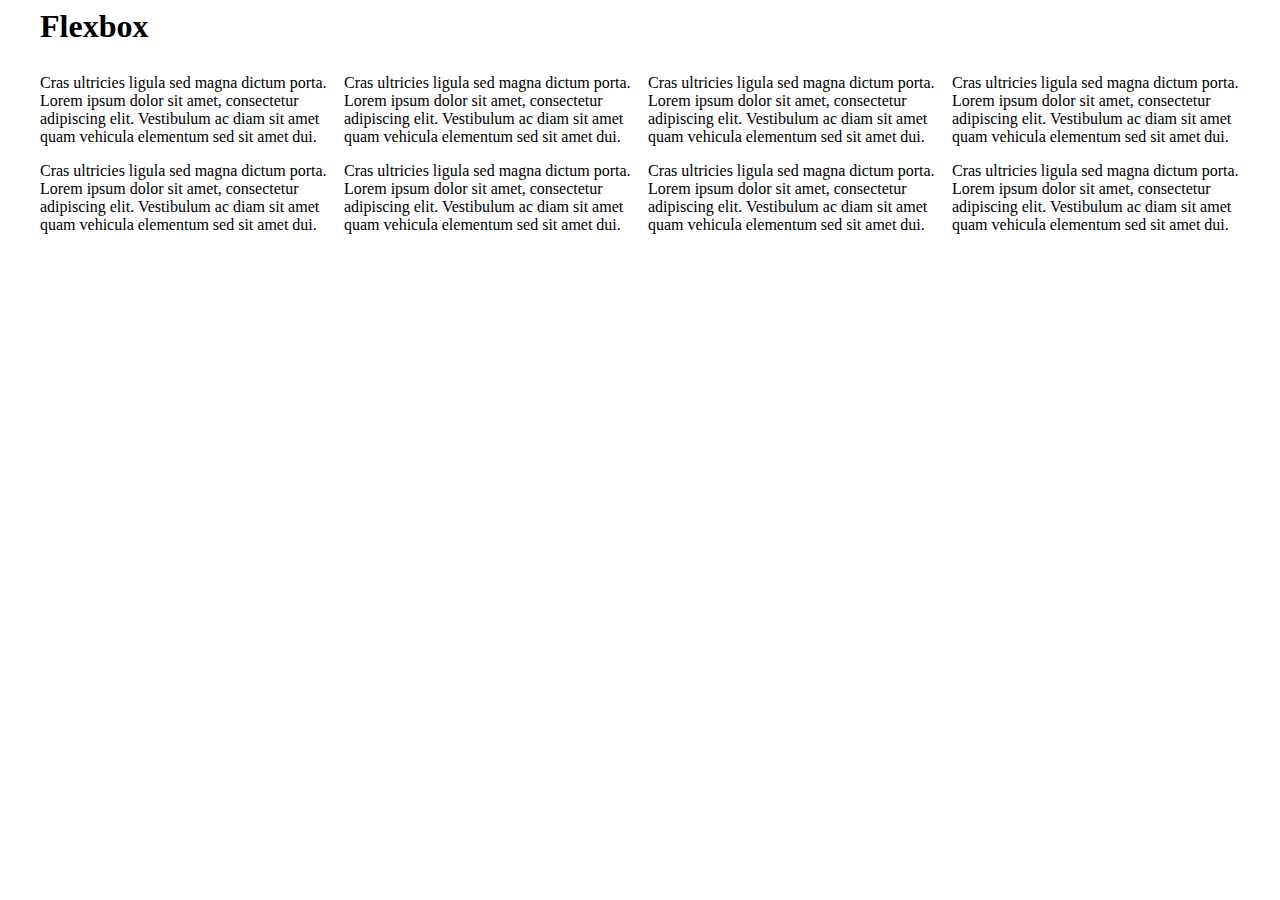
<file: flexbox/index.html>
<html>
  <head>
    <meta name="viewport" content="width=device-width, initial-scale=1"></meta>
  </head>
  <body>
    <div class="container-fluid">
      <h1>Flexbox</h1>
      <div class='linha'>
        <div class="col">Cras ultricies ligula sed magna dictum porta. Lorem ipsum dolor sit amet, consectetur adipiscing elit. Vestibulum ac diam sit amet quam vehicula elementum sed sit amet dui.</div>
        <div class="col">Cras ultricies ligula sed magna dictum porta. Lorem ipsum dolor sit amet, consectetur adipiscing elit. Vestibulum ac diam sit amet quam vehicula elementum sed sit amet dui.</div>
        <div class="col">Cras ultricies ligula sed magna dictum porta. Lorem ipsum dolor sit amet, consectetur adipiscing elit. Vestibulum ac diam sit amet quam vehicula elementum sed sit amet dui.</div>
        <div class="col">Cras ultricies ligula sed magna dictum porta. Lorem ipsum dolor sit amet, consectetur adipiscing elit. Vestibulum ac diam sit amet quam vehicula elementum sed sit amet dui.</div>

        <div class="col">Cras ultricies ligula sed magna dictum porta. Lorem ipsum dolor sit amet, consectetur adipiscing elit. Vestibulum ac diam sit amet quam vehicula elementum sed sit amet dui.</div>
        <div class="col">Cras ultricies ligula sed magna dictum porta. Lorem ipsum dolor sit amet, consectetur adipiscing elit. Vestibulum ac diam sit amet quam vehicula elementum sed sit amet dui.</div>
        <div class="col">Cras ultricies ligula sed magna dictum porta. Lorem ipsum dolor sit amet, consectetur adipiscing elit. Vestibulum ac diam sit amet quam vehicula elementum sed sit amet dui.</div>
        <div class="col">Cras ultricies ligula sed magna dictum porta. Lorem ipsum dolor sit amet, consectetur adipiscing elit. Vestibulum ac diam sit amet quam vehicula elementum sed sit amet dui.</div>
      </div>
    </div>
  </body>
  <style>
    .container-fluid{
      padding: 0px 2rem;
    }
    .linha{
      display: flex;
      flex-wrap: wrap;
      margin-left: -0.5rem;
      margin-right: -0.5rem;
    }

    .linha .col{
      box-sizing: border-box;
      width: 25%;
      max-width: 25%;
      padding: 0.5rem 0.5rem;
    }

    /*SM*/
    @media (min-width: 750px) and (max-width: 970px) {
      .linha .col{
        width: 50%;
        max-width: 50%;
      }
    }

    /*XS*/
    @media (max-width: 749px) {
      .linha .col{
        width: 100%;
        max-width: 100%;
      }
    }
  </style>
</html>
</file>
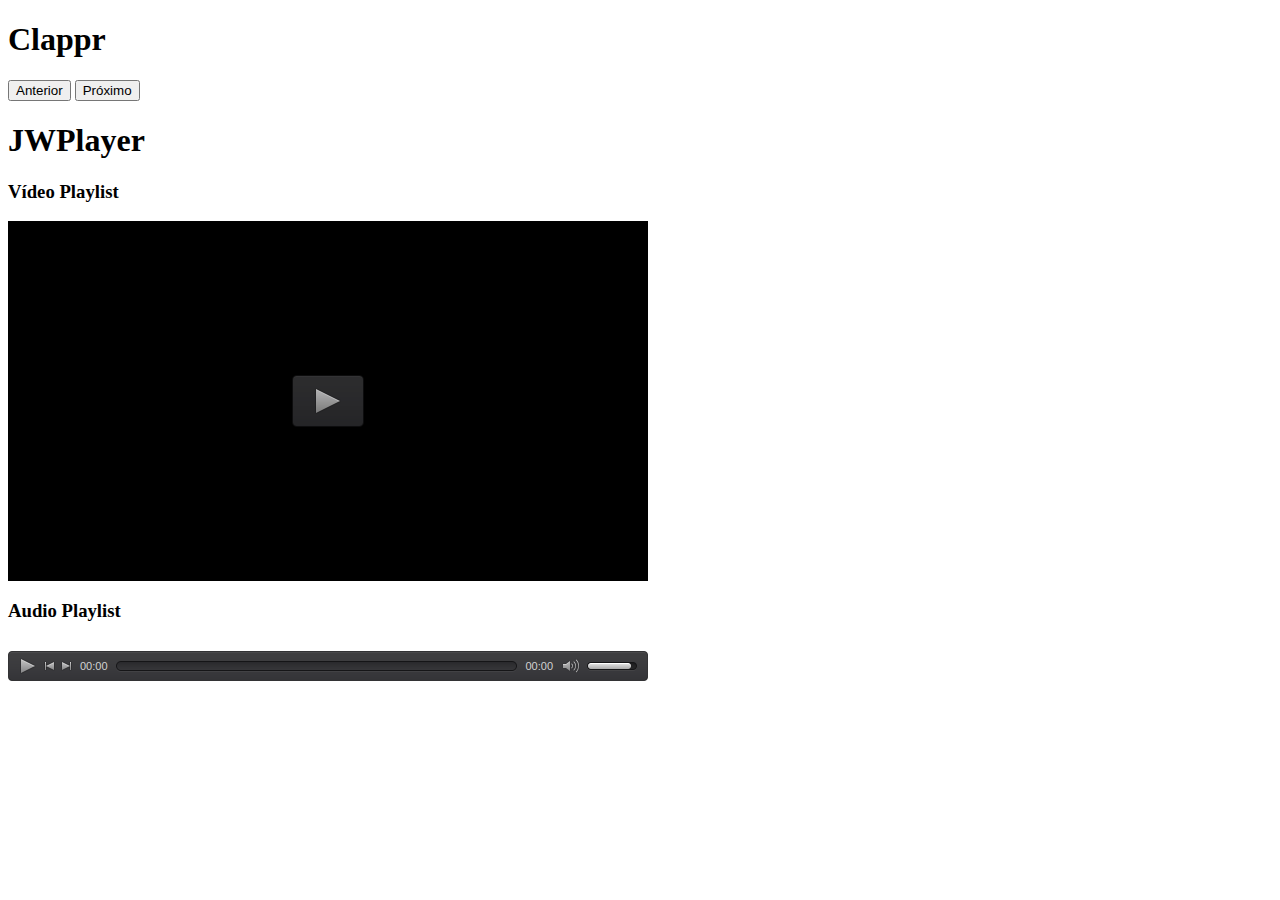
<file: media/index.html>
<!DOCTYPE html>
<html>
  <head>
      <meta charset="utf-8">
      <title>Medias</title>
      <script src="https://cdnjs.cloudflare.com/ajax/libs/jquery/3.1.1/jquery.js"></script>
      <script src="http://cdn.clappr.io/latest/clappr.min.js"></script>
      <script src="jwplayer-6.1.12/jwplayer.js"></script>
      <script src="../playlist.js"></script>
      <!-- <script src="http://jwpsrv.com/library/4+R8PsscEeO69iIACooLPQ.js"></script> -->
      <!-- <script src="jwplayer-6.6.0/jwplayer.js"></script> -->
      <!-- <script type="text/javascript">jwplayer.key="AwwvrK8d0yKUlBWTnMmvBbinPRInzhR/1DyAvQ==";</script> -->
  </head>
  <body>
    <h1>Clappr</h1>
    <div id="clappr"></div>
    <button data-player-prev="" data-player="player">Anterior</button>
    <button data-player-next="" data-player="player">Próximo</button>

    <h1>JWPlayer</h1>
    <h3>Vídeo Playlist</h3>
    <div id="jwplayer1" class='jwp-playlist' data-playlist="http://clappr.io/highline.mp4, http://vjs.zencdn.net/v/oceans.mp4, http://d11.cdnvideo.ru/videojs/files/hypnofrog.mp4, http://d11.cdnvideo.ru/videojs/files/m1080.mp4" data-playlist-type='video'>Carregando...</div>
    <h3>Audio Playlist</h3>
    <div id="jwplayer2" class='jwp-playlist' data-playlist="tracks/Black_Ant_-_01_-_Fater_Lee.mp3,tracks/Broke_For_Free_-_01_-_Night_Owl.mp3,tracks/Ryan_Cullinane_-_Beach_Vibes_With_Drums.mp3" data-playlist-type='audio'>Carregando...</div>
    
    <style>
      .jwlogo{
        visibility: hidden !important;
      }
    </style>

    <script>
        var videos = [
            'http://clappr.io/highline.mp4',
            'http://vjs.zencdn.net/v/oceans.mp4',
            'http://d11.cdnvideo.ru/videojs/files/hypnofrog.mp4',
            'http://d11.cdnvideo.ru/videojs/files/m1080.mp4'
        ];

        var musics = [

        ]

        // Clappr
        var clapper_position = 0

        var player = new Clappr.Player({
            source: videos[clapper_position],
            parentId: "#clappr",
            autoPlay: false,
            hideMediaControl: false,
        });

        $("[data-player-next]").on('click', function(e){
          clapper_position < (videos.length - 1) ? clapper_position++  : false
          player.load(videos[clapper_position])
        })

        $("[data-player-prev]").on('click', function(e){
          clapper_position > 0 ? clapper_position-- : false
          player.load(videos[clapper_position])
        })

        // fired when player ends the video
        player.on(Clappr.Events.PLAYER_ENDED, function () {
          if (clapper_position < videos.length) {
            player.load(videos[clapper_position++]);
          }
        });

        // // JWPLAYER
        // var jwplayer_videos = videos.map(function(media){ return { file: media } })
        // jwplayer("jwplayer1").setup({
        //   autostart: false,
        //   width: 640,
        //   height: 360,
        //   playlist:jwplayer_videos
        // })
        //
        // var jwplayer_musics = musics.map(function(media){ return { file: media } })
        // jwplayer("jwplayer2").setup({
        //   autostart: false,
        //   height:40,
        //   playlist:jwplayer_musics
        // })
    </script>
  </body>
</html>
</file>
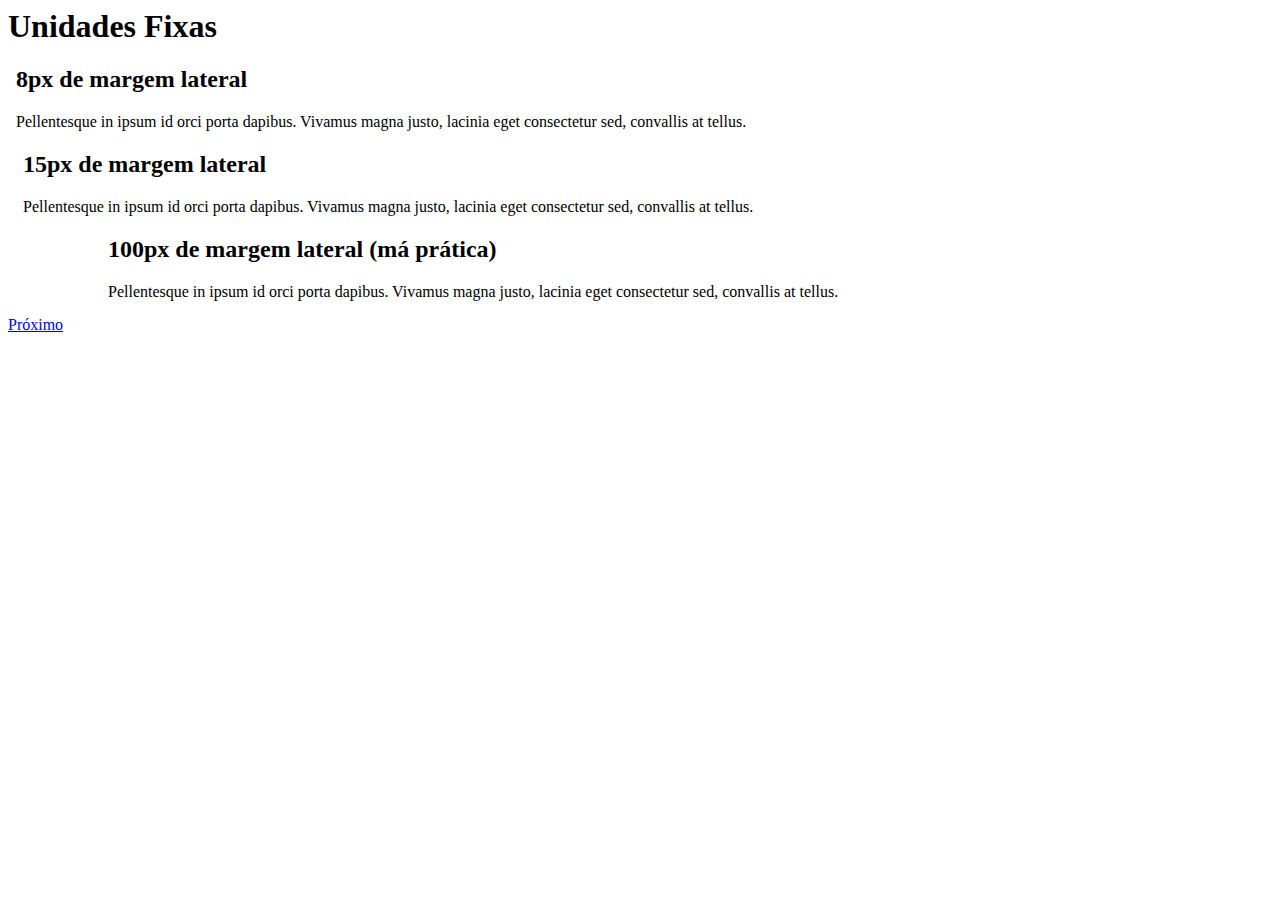
<file: units/index.html>
<html>
  <head>
    <meta name="viewport" content="width=device-width, initial-scale=1.0"></meta>
  </head>
  <body>
    <h1>Unidades Fixas</h1>
    <div class="margin-1">
      <h2>8px de margem lateral</h2>
      Pellentesque in ipsum id orci porta dapibus. Vivamus magna justo, lacinia eget consectetur sed, convallis at tellus.
    </div>
    <div class="margin-2">
      <h2>15px de margem lateral</h2>
      Pellentesque in ipsum id orci porta dapibus. Vivamus magna justo, lacinia eget consectetur sed, convallis at tellus.
    </div>
    <div class="margin-3">
      <h2>100px de margem lateral (má prática)</h2>
      Pellentesque in ipsum id orci porta dapibus. Vivamus magna justo, lacinia eget consectetur sed, convallis at tellus.
    </div>
    <a href="relative.html">Próximo</a>
  </body>
  <style>
    /* Utilizar sempre pequenas quantidades de pixels para definir o layout*/
    .margin-1{
      margin: 15px 8px;
    }
    .margin-2{
      margin: 15px 15px;
    }
    .margin-3{
      margin: 15px 100px;
    }
  </style>
</html>
</file>
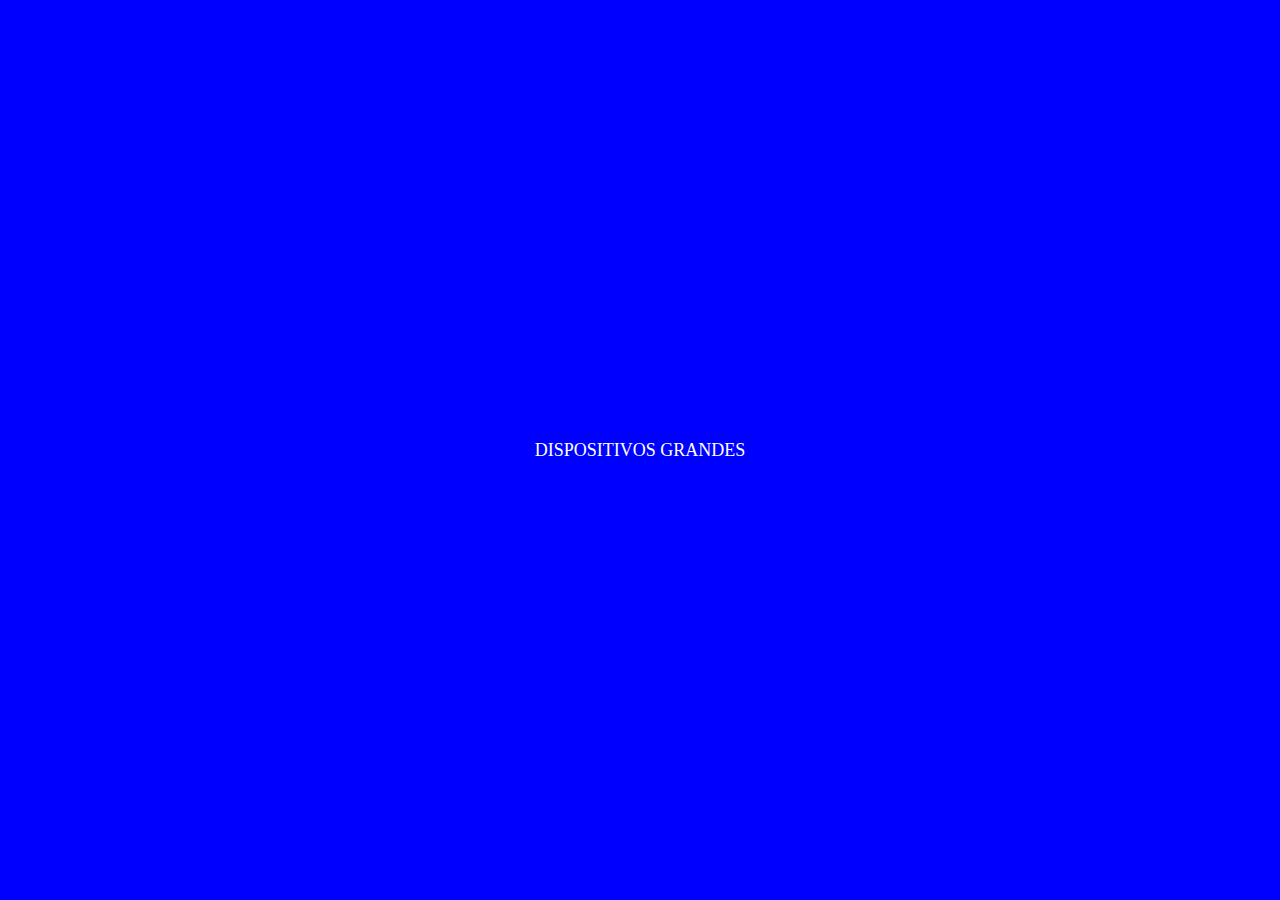
<file: breakpoints/example.html>
<html>
  <head>
    <meta name="viewport" content="width=device-width, user-scalable=no"></meta>
  </head>
  <body>
    <div class="xs">Dispositivos muito pequeno</div>
    <div class="sm">Dispositivos pequeno</div>
    <div class="lg">Dispositivos grandes</div>
  </body>
  <style>
    body{
      font-size: 18px;
      padding: 0;
      margin: 0;
      background: #fff;
    }
    .xs{
      background-color: red;
    }
    .sm{
      background-color: green;
    }
    .lg{
      background-color: blue;
    }
    .xs, .sm, .lg{
      display: none;
      color: white;
      align-items: center;
      justify-content: center;
      height: 100vh;
      width: 100%;
      text-transform: uppercase;
      font-family: cursive;
    }
    /*LG*/
    @media(min-width: 970px){
      .lg{
        display: flex;
      }
    }

    /*SM*/
    @media (min-width: 750px) and (max-width: 970px) {
      .sm{
        display: flex;
      }
    }

    /*XS*/
    @media (max-width: 749px) {
      .xs{
        display: flex;
      }
    }
  </style>
</html>
</file>
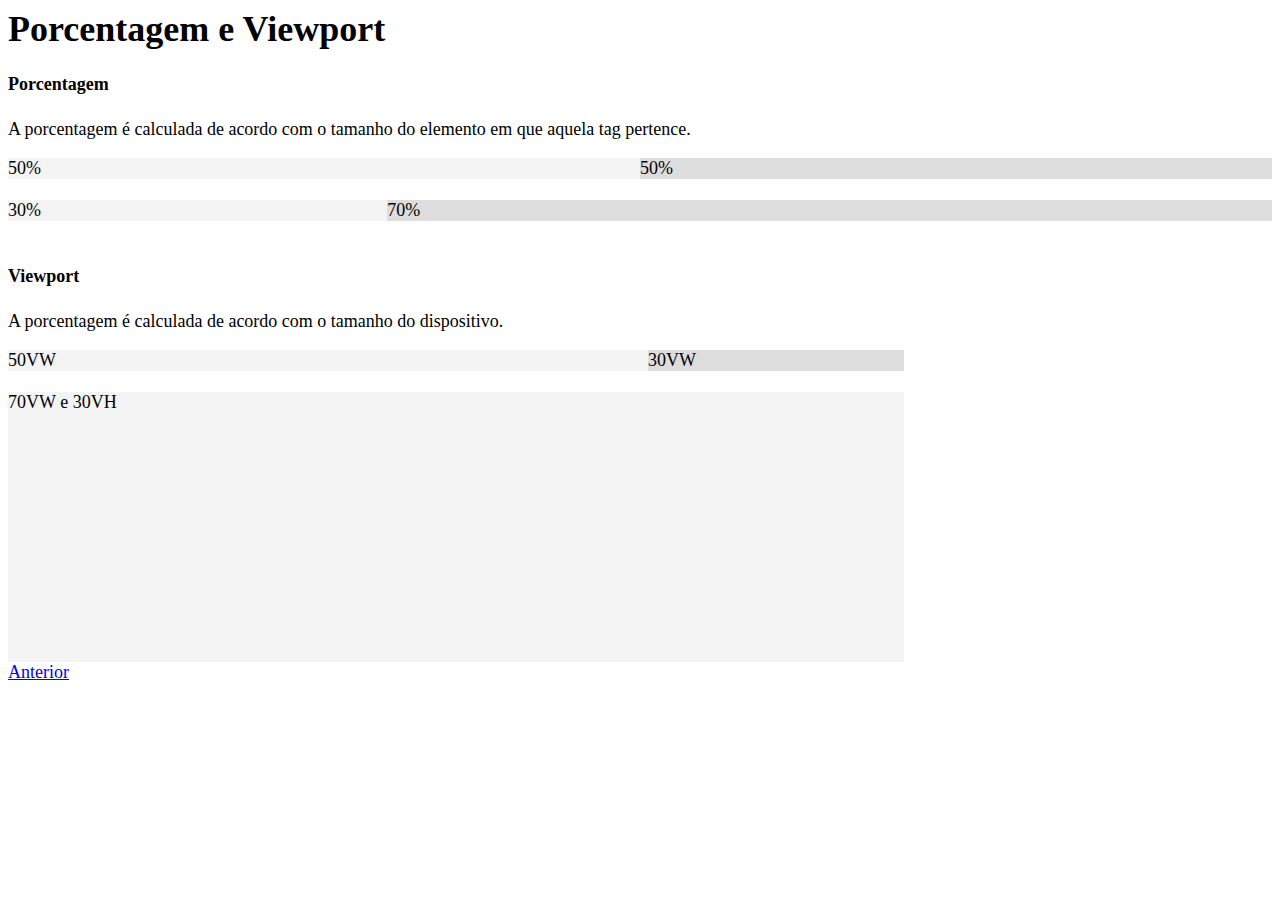
<file: units/percentage.html>
<html>
  <head>
    <meta name="viewport" content="width=device-width, initial-scale=1.0"></meta>
  </head>
  <body>
    <h1>Porcentagem e Viewport</h1>
    <h4>Porcentagem</h4>
    <p>A porcentagem é calculada de acordo com o tamanho do elemento em que aquela tag pertence.</p>
    <div class="linha">
      <div class="col" style="width:50%;">50%</div>
      <div class="col b" style="width:50%;">50%</div>
    </div>
    <br>
    <div class="linha">
      <div class="col" style="width:30%;">30%</div>
      <div class="col b" style="width:70%;">70%</div>
    </div>
    <br>
    <h4>Viewport</h4>
    <p>A porcentagem é calculada de acordo com o tamanho do dispositivo.</p>
    <div style="display:table;">
      <div class="col" style="width:50vw;">50VW</div>
      <div class="col b" style="width:20vw;">30VW</div>
    </div>
    <br>
    <div style="display:table;">
      <div class="col" style="width:70vw;height: 30vh;">70VW e 30VH</div>
    </div>

    <a href="relative.html">Anterior</a>
  </body>
  <style>
    body{
      font-size: 18px;
    }
    .linha{
      display: table;
      width: 100%;
      margin: 0px;
    }
    /* Utilizar sempre pequenas quantidades de pixels para definir o layout*/
    .col{
      float: left;
      background-color: #f4f4f4;
      /*margin: 0px 8px;*/
    }
    .col.b{
      background-color: #ddd;
    }
  </style>
</html>
</file>
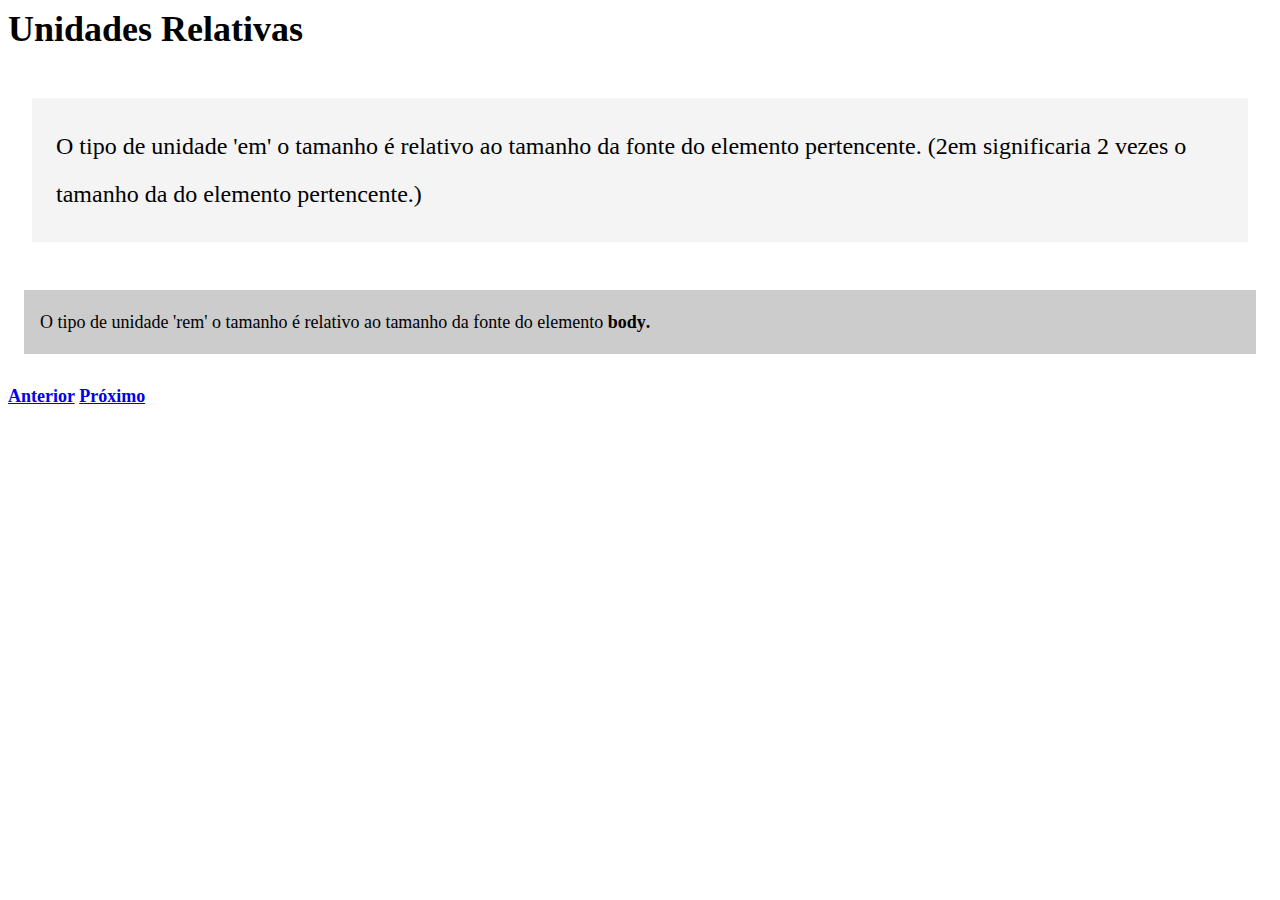
<file: units/relative.html>
<html>
  <head>
    <meta name="viewport" content="width=device-width, initial-scale=1.0"></meta>
  </head>
  <body>
    <h1>Unidades Relativas</h1>
    <div class="margin-em">
      O tipo de unidade 'em' o tamanho é relativo ao tamanho da fonte do elemento pertencente.
      (2em significaria 2 vezes o tamanho da do elemento pertencente.)
    </div>
    <div class="margin-rem">
      O tipo de unidade 'rem' o tamanho é relativo ao tamanho da fonte do elemento <b>body<b>.
    </div>
    <a href="index.html">Anterior</a>
    <a href="percentage.html">Próximo</a>
  </body>
  <style>
    body{
      font-size: 18px;
    }
    /* Utilizar sempre pequenas quantidades de pixels para definir o layout*/
    .margin-em{
      font-size: 24px;
      line-height: 2em;
      margin: 2em 1em;
      padding: 1em;
      background-color: #f4f4f4;
    }

    .margin-rem{
      line-height: 2rem;
      margin: 2rem 1rem;
      padding: 1rem;
      background-color: #ccc;
    }
  </style>
</html>
</file>
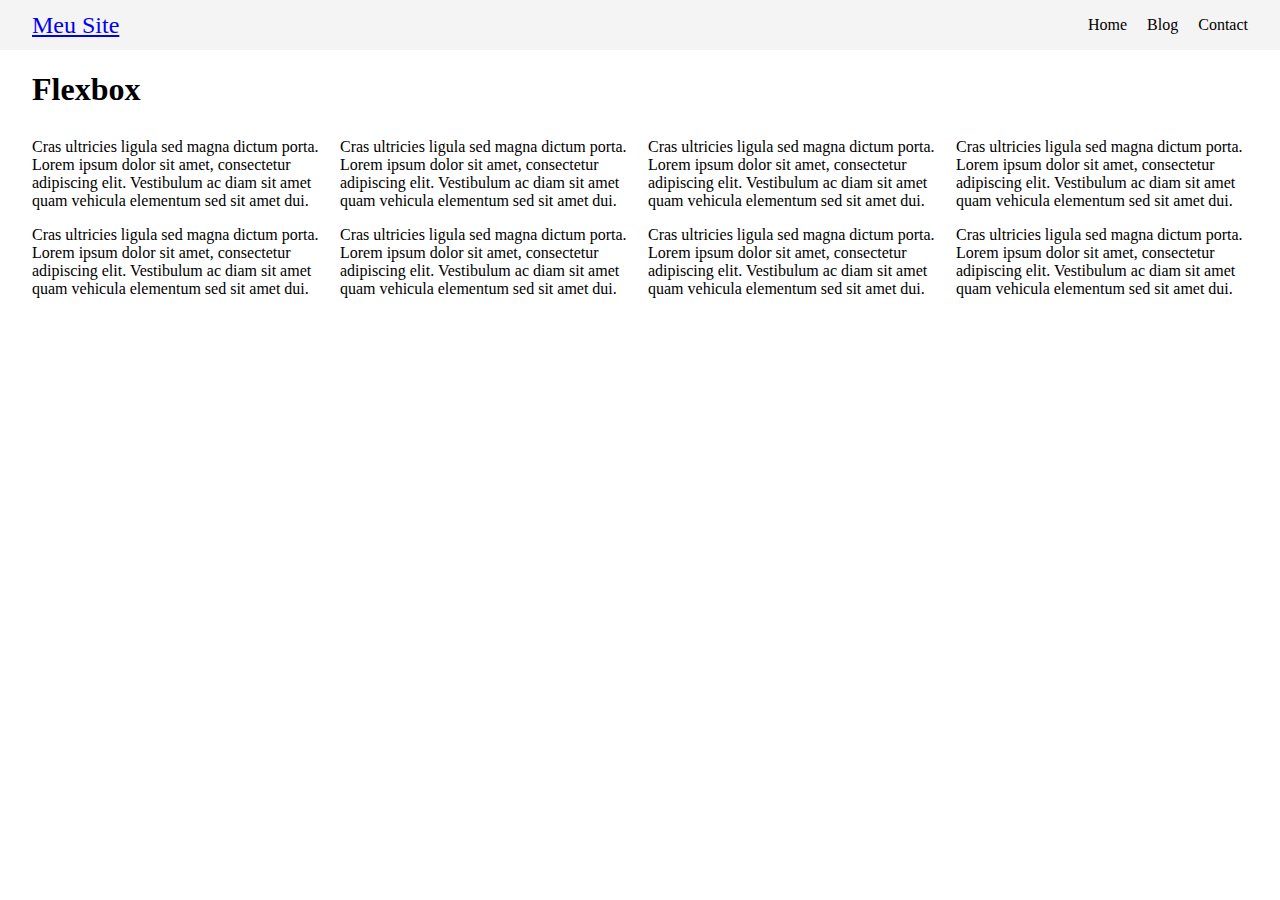
<file: visibility/example.html>
<html>
  <head>
    <meta name="viewport" content="width=device-width, initial-scale=1"></meta>
  </head>
  <body>
    <header>
      <a href="#" class='site-title'>Meu Site</a>
      <span class='divider'></span>
      <nav>
        <ul>
          <li>Home</li>
          <li>Blog</li>
          <li>Contact</li>
        </ul>
      </nav>
      <img src="bars.svg" width="24px" class='bars'>
    </header>
    <div class="container-fluid">
      <h1>Flexbox</h1>
      <div class='linha'>
        <div class="col">Cras ultricies ligula sed magna dictum porta. Lorem ipsum dolor sit amet, consectetur adipiscing elit. Vestibulum ac diam sit amet quam vehicula elementum sed sit amet dui.</div>
        <div class="col">Cras ultricies ligula sed magna dictum porta. Lorem ipsum dolor sit amet, consectetur adipiscing elit. Vestibulum ac diam sit amet quam vehicula elementum sed sit amet dui.</div>
        <div class="col">Cras ultricies ligula sed magna dictum porta. Lorem ipsum dolor sit amet, consectetur adipiscing elit. Vestibulum ac diam sit amet quam vehicula elementum sed sit amet dui.</div>
        <div class="col">Cras ultricies ligula sed magna dictum porta. Lorem ipsum dolor sit amet, consectetur adipiscing elit. Vestibulum ac diam sit amet quam vehicula elementum sed sit amet dui.</div>

        <div class="col">Cras ultricies ligula sed magna dictum porta. Lorem ipsum dolor sit amet, consectetur adipiscing elit. Vestibulum ac diam sit amet quam vehicula elementum sed sit amet dui.</div>
        <div class="col">Cras ultricies ligula sed magna dictum porta. Lorem ipsum dolor sit amet, consectetur adipiscing elit. Vestibulum ac diam sit amet quam vehicula elementum sed sit amet dui.</div>
        <div class="col">Cras ultricies ligula sed magna dictum porta. Lorem ipsum dolor sit amet, consectetur adipiscing elit. Vestibulum ac diam sit amet quam vehicula elementum sed sit amet dui.</div>
        <div class="col">Cras ultricies ligula sed magna dictum porta. Lorem ipsum dolor sit amet, consectetur adipiscing elit. Vestibulum ac diam sit amet quam vehicula elementum sed sit amet dui.</div>
      </div>
    </div>
  </body>
  <style>
    body{
      padding: 0px;
      margin: 0px;
    }
    /*Cabeçalho*/
    header{
      display: flex;
      flex: 1;
      height: 50px;
      line-height: 50px;
      padding: 0px 2rem;
      background-color: #f4f4f4;
    }

    header .site-title{
      font-size: 24px;
    }

    header .divider{
      flex: 1;
    }

    header .bars{
      display: none;
    }

    header .bars:hover{
      cursor: pointer;
    }

    nav ul, nav ul li{
      display: inline;
    }

    nav ul li{
      margin-right: 1rem;
    }

    nav ul li:last-child{
      margin-right: 0;
    }

    /*Grid*/
    .container-fluid{
      padding: 0px 2rem;
    }
    .linha{
      display: flex;
      flex-wrap: wrap;
      margin-left: -0.5rem;
      margin-right: -0.5rem;
    }

    .linha .col{
      box-sizing: border-box;
      width: 25%;
      max-width: 25%;
      padding: 0.5rem 0.5rem;
    }

    /*SM*/
    @media (min-width: 750px) and (max-width: 970px) {
      .linha .col{
        width: 50%;
        max-width: 50%;
      }
    }

    /*XS*/
    @media (max-width: 749px) {
      header .bars{
        display: block;
      }

      header nav{
        display: none;
      }
      .linha .col{
        width: 100%;
        max-width: 100%;
      }
    }
  </style>
</html>
</file>
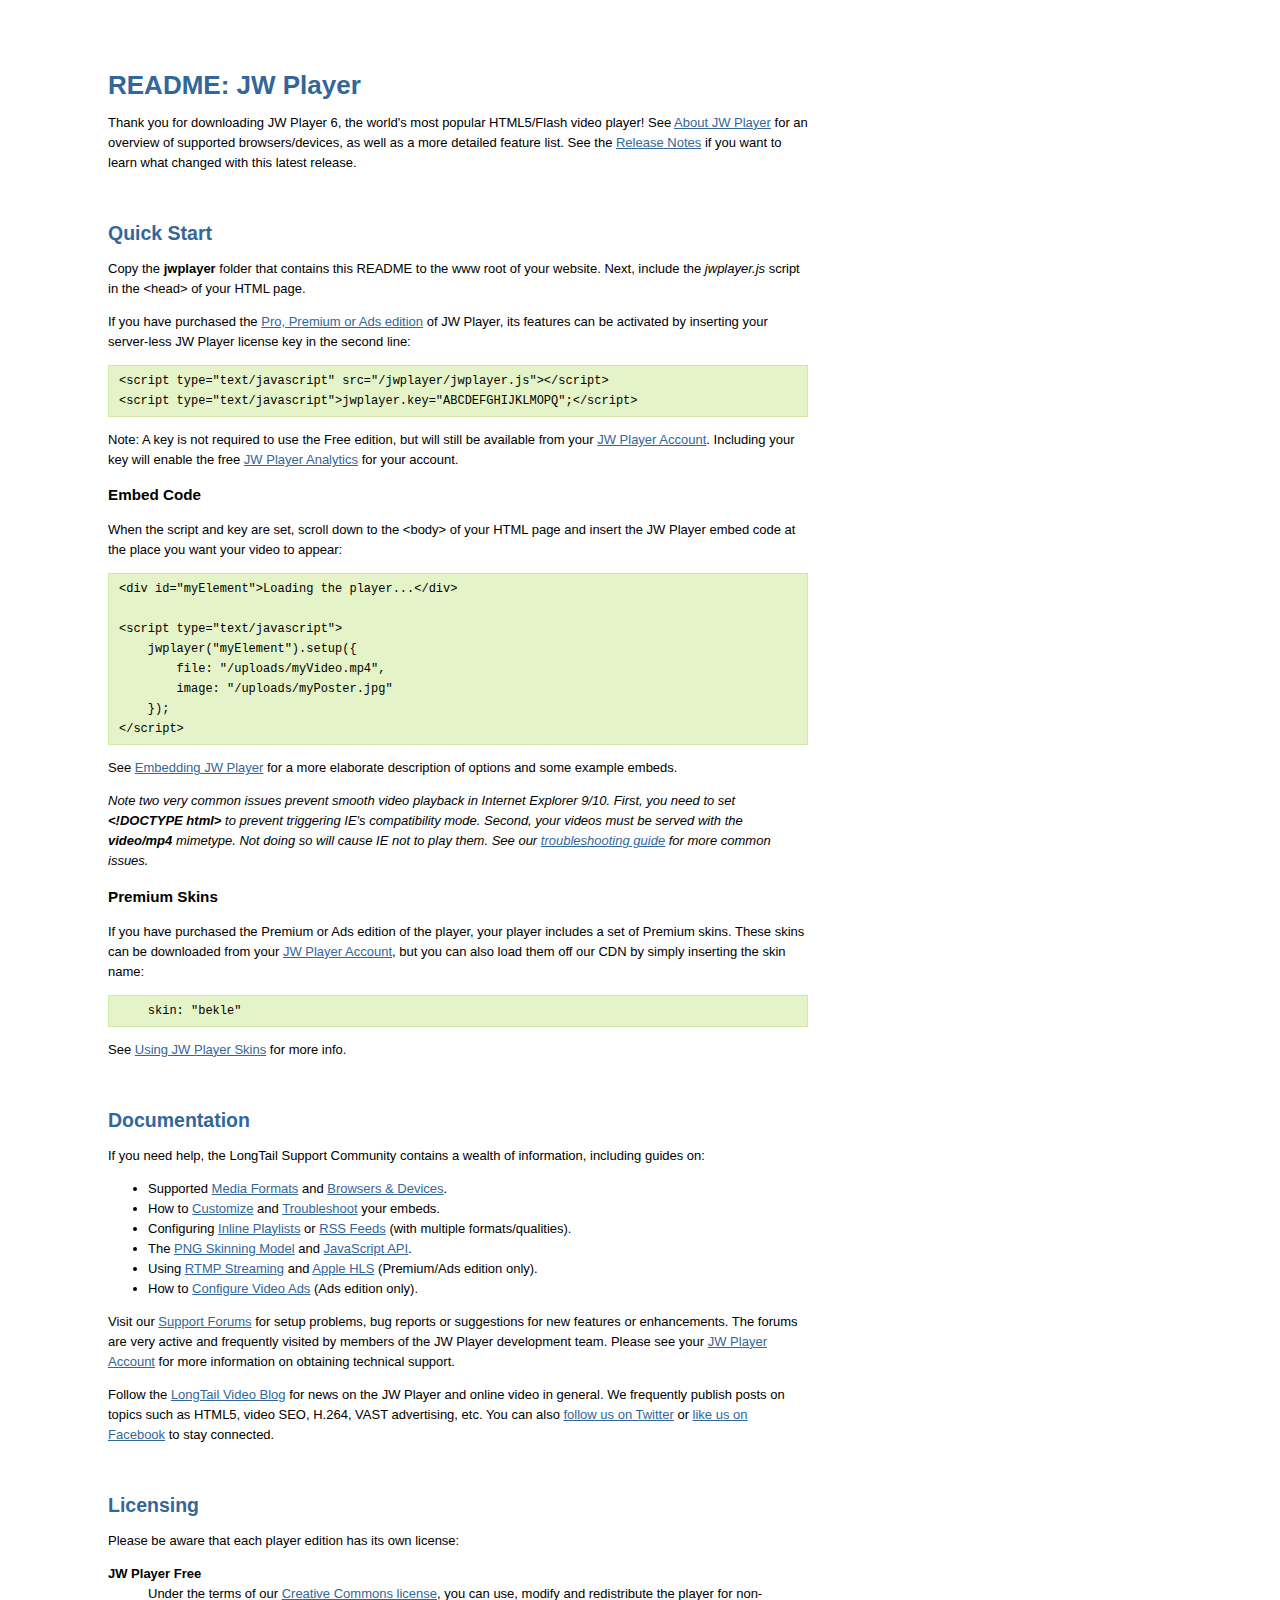
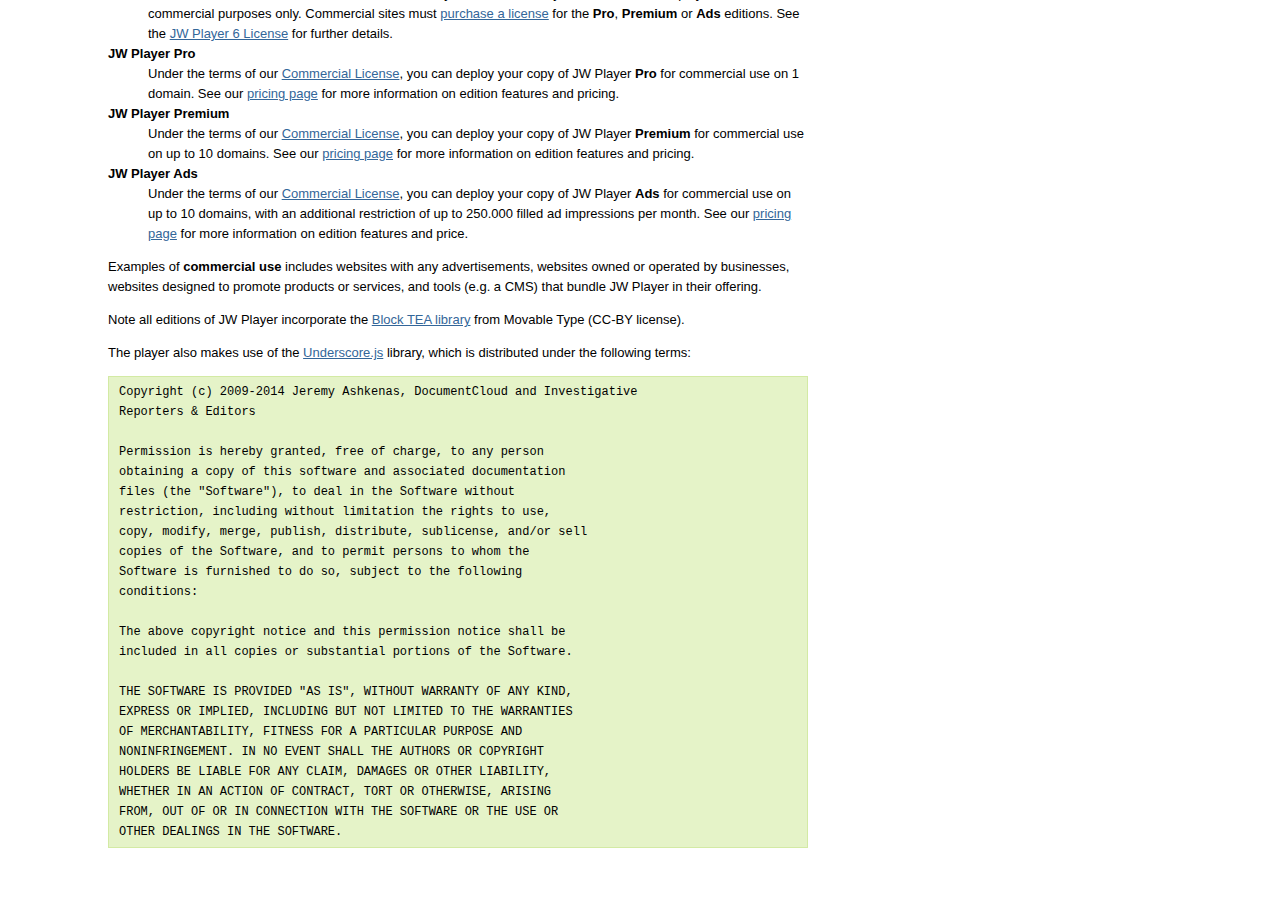
<file: media/jwplayer-6.1.12/README.html>
<!doctype html>
<html>
<head>
<title>README: JW Player</title>
<style>
    body { padding: 50px 100px; width: 700px; font: 13px/20px Arial; background: #FFF; }
    a, h1, h2 { color: #369; }
    h2 { margin-top: 50px; }
    pre { font-size: 12px; background:#E5F3C8; padding:5px 10px; border: 1px solid #D3EAA4; }
    dt { font-weight: bold; }
</style>
</head><body>

<h1>README: JW Player</h1>

<p>Thank you for downloading JW Player 6, the world's most popular HTML5/Flash video player! See <a href="http://www.longtailvideo.com/support/jw-player/28832/about-jw-player">About JW Player</a> for an overview of supported browsers/devices, as well as a more detailed feature list. See the <a href="http://www.longtailvideo.com/support/jw-player/28835/release-notes">Release Notes</a> if you want to learn what changed with this latest release.</p>

<h2>Quick Start</h2>

<p>Copy the <strong>jwplayer</strong> folder that contains this README to the www root of your website. Next, include the <em>jwplayer.js</em> script in the &lt;head&gt; of your HTML page.</p>

<p>If you have purchased the <a href="http://www.longtailvideo.com/jw-player/pricing/">Pro, Premium or Ads edition</a> of JW Player, its features can be activated by inserting your server-less JW Player license key in the second line:</p>

<pre>
&lt;script type="text/javascript" src="/jwplayer/jwplayer.js"&gt;&lt;/script&gt;
&lt;script type="text/javascript"&gt;jwplayer.key="ABCDEFGHIJKLMOPQ";&lt;/script&gt;
</pre>

<p>Note: A key is not required to use the Free edition, but will still be available from your <a href="https://account.longtailvideo.com/">JW Player Account</a>. Including your key will enable the free <a href="http://www.longtailvideo.com/support/jw-player/28852/using-jw-player-analytics">JW Player Analytics</a> for your account.</p>

<h3>Embed Code</h3>

<p>When the script and key are set, scroll down to the &lt;body&gt; of your HTML page and insert the JW Player embed code at the place you want your video to appear:</p>

<pre>
&lt;div id="myElement"&gt;Loading the player...&lt;/div&gt;

&lt;script type="text/javascript"&gt;
    jwplayer("myElement").setup({
        file: "/uploads/myVideo.mp4",
        image: "/uploads/myPoster.jpg"
    });
&lt;/script&gt;
</pre>

<p>See <a href="http://www.longtailvideo.com/support/jw-player/28839/embedding-the-player">Embedding JW Player</a> for a more elaborate description of options and some example embeds.</p>

<p><em>Note two very common issues prevent smooth video playback in Internet Explorer 9/10. First, you need to set <strong>&lt;!DOCTYPE html&gt;</strong> to prevent triggering IE's compatibility mode. Second, your videos must be served with the <strong>video/mp4</strong> mimetype. Not doing so will cause IE not to play them. See our <a href="http://www.longtailvideo.com/support/jw-player/28840/troubleshooting-your-setup">troubleshooting guide</a> for more common issues.</em></p>

<h3>Premium Skins</h3>

<p>If you have purchased the Premium or Ads edition of the player, your player includes a set of Premium skins. These skins can be downloaded from your <a href="https://account.longtailvideo.com/">JW Player Account</a>, but you can also load them off our CDN by simply inserting the skin name:</p>
<pre>    skin: "bekle"</pre>

<p>See <a href="http://www.longtailvideo.com/support/jw-player/28846/using-jw-player-skins">Using JW Player Skins</a> for more info.</p>



<h2>Documentation</h2>

<p>If you need help, the LongTail Support Community contains a wealth of information, including guides on:</p>

<ul>
<li>Supported <a href="http://www.longtailvideo.com/support/jw-player/28836/media-format-support">Media Formats</a> and <a href="http://www.longtailvideo.com/support/jw-player/28837/browser-device-support">Browsers &amp; Devices</a>.</li>
<li> How to <a href="http://www.longtailvideo.com/support/jw-player/28839/embedding-the-player">Customize</a> and <a href="http://www.longtailvideo.com/support/jw-player/28840/troubleshooting-your-setup">Troubleshoot</a> your embeds.</li>
<li>Configuring <a href="http://www.longtailvideo.com/support/jw-player/28842/working-with-playlists">Inline Playlists</a> or <a href="http://www.longtailvideo.com/support/jw-player/28843/loading-rss-feeds">RSS Feeds</a> (with multiple formats/qualities).</li>
<li>The <a href="http://www.longtailvideo.com/support/jw-player/28846/using-jw-player-skins">PNG Skinning Model</a> and <a href="http://www.longtailvideo.com/support/jw-player/28850/using-the-javascript-api">JavaScript API</a>.</li>
<li>Using <a href="http://www.longtailvideo.com/support/jw-player/28854/using-rtmp-streaming">RTMP Streaming</a> and <a href="http://www.longtailvideo.com/support/jw-player/28856/using-apple-hls-streaming/">Apple HLS</a> (Premium/Ads edition only).</li>
<li>How to <a href="http://www.longtailvideo.com/support/jw-player/28862/configuring-video-ads">Configure Video Ads</a> (Ads edition only).</li>
</ul>

<p>Visit our <a href="http://www.longtailvideo.com/support/forums/jw-player/">Support Forums</a> for setup problems, bug reports or suggestions for new features or enhancements. The forums are very active and frequently visited by members of the JW Player development team. Please see your <a href="http://account.longtailvideo.com">JW Player Account</a> for more information on obtaining technical support.</p>

<p>Follow the <a href="http://www.longtailvideo.com/blog/">LongTail Video Blog</a> for news on the JW Player and online video in general. We frequently publish posts on topics such as HTML5, video SEO, H.264, VAST advertising, etc. You can also <a href="http://twitter.com/longtailvideo">follow us on Twitter</a> or <a href="http://www.facebook.com/longtailvideo">like us on Facebook</a> to stay connected.</p>



<h2>Licensing</h2>

<p>Please be aware that each player edition has its own license:</p>

<dl>
<dt>JW Player Free</dt>
<dd>Under the terms of our <a href="http://creativecommons.org/licenses/by-nc-sa/3.0/">Creative Commons license</a>, you can use, modify and redistribute the player for non-commercial purposes only. 
Commercial sites must <a href=" http://www.longtailvideo.com/jw-player/pricing/">purchase a license</a> for the <strong>Pro</strong>, <strong>Premium</strong> or <strong>Ads</strong> editions. See the <a href="http://www.longtailvideo.com/jw-player/license/jw-player-license-text">JW Player 6 License</a> for further details.</dd>
<dt>JW Player Pro</dt>
<dd>
Under the terms of our <a href="http://www.longtailvideo.com/jw-player/license/jw-player-license-text">Commercial License</a>, you can deploy your copy of JW Player <strong>Pro</strong> for commercial use on 1 domain.  See our <a href="http://www.longtailvideo.com/jw-player/pricing/">pricing page</a> for more information on edition features and pricing.
</dd>
<dt>JW Player Premium</dt>
<dd>
  Under the terms of our <a href="http://www.longtailvideo.com/jw-player/license/jw-player-license-text">Commercial License</a>, you can deploy your copy of JW Player <strong>Premium</strong> for commercial use on up to 10 domains. See our <a href="http://www.longtailvideo.com/jw-player/pricing/">pricing page</a> for more information on edition features and pricing.
</dd>
<dt>JW Player Ads</dt>
<dd>
Under the terms of our <a href="http://www.longtailvideo.com/jw-player/license/jw-player-license-text">Commercial License</a>, you can deploy your copy of JW Player <strong>Ads</strong> for commercial use on up to 10 domains, with an additional restriction of up to 250.000 filled ad impressions per month. See our <a href="http://www.longtailvideo.com/jw-player/pricing/">pricing page</a> for more information on edition features and price.</dd>
</dl>

<p>Examples of <strong>commercial use</strong> includes websites with any advertisements, websites owned or operated by businesses, websites designed to promote products or services, and tools (e.g. a CMS) that bundle JW Player in their offering.</p>

<p>Note all editions of JW Player incorporate the <a href="http://www.movable-type.co.uk/scripts/tea-block.html">Block TEA library</a> from Movable Type (CC-BY license).</p>

<p>The player also makes use of the <a href="http://underscorejs.org/">Underscore.js</a> library, which is distributed under the following terms:</p>

<pre>Copyright (c) 2009-2014 Jeremy Ashkenas, DocumentCloud and Investigative
Reporters & Editors

Permission is hereby granted, free of charge, to any person
obtaining a copy of this software and associated documentation
files (the "Software"), to deal in the Software without
restriction, including without limitation the rights to use,
copy, modify, merge, publish, distribute, sublicense, and/or sell
copies of the Software, and to permit persons to whom the
Software is furnished to do so, subject to the following
conditions:

The above copyright notice and this permission notice shall be
included in all copies or substantial portions of the Software.

THE SOFTWARE IS PROVIDED "AS IS", WITHOUT WARRANTY OF ANY KIND,
EXPRESS OR IMPLIED, INCLUDING BUT NOT LIMITED TO THE WARRANTIES
OF MERCHANTABILITY, FITNESS FOR A PARTICULAR PURPOSE AND
NONINFRINGEMENT. IN NO EVENT SHALL THE AUTHORS OR COPYRIGHT
HOLDERS BE LIABLE FOR ANY CLAIM, DAMAGES OR OTHER LIABILITY,
WHETHER IN AN ACTION OF CONTRACT, TORT OR OTHERWISE, ARISING
FROM, OUT OF OR IN CONNECTION WITH THE SOFTWARE OR THE USE OR
OTHER DEALINGS IN THE SOFTWARE.
</pre>

</body>
</html>
</file>
